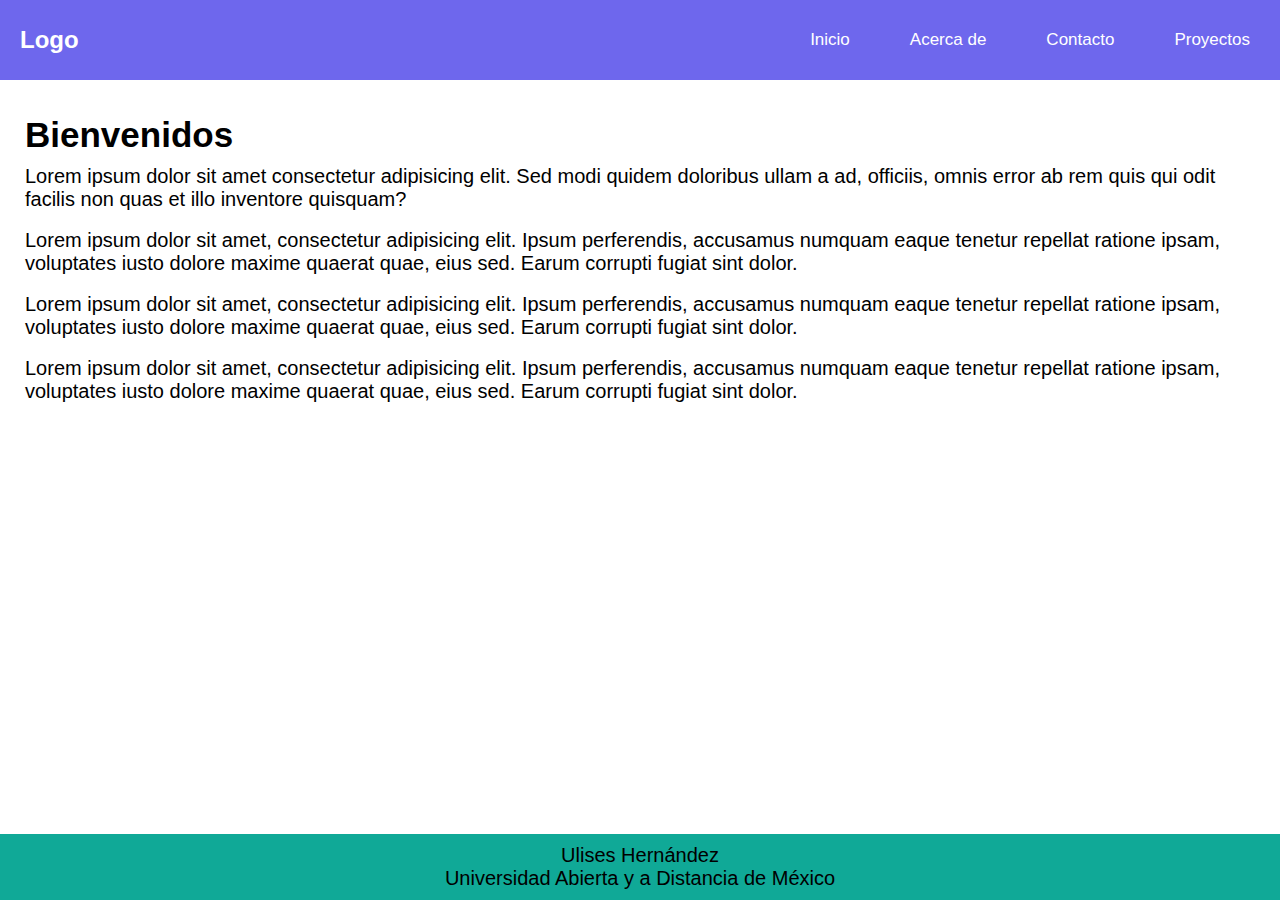
<file: index.html>
<!DOCTYPE html>
<html lang="en">
<head>
    <meta charset="UTF-8">
    <meta name="viewport" content="width=device-width, initial-scale=1.0">
    <title>Menu de Navegación</title>
    <link rel="stylesheet" href="./main.css">
</head>
<body>
    <header class="header">
        <nav class="navbar">
            <h2 class="logo">Logo</h2>
            <ul class="menu-items">
                <li class="item">
                    <a href="./index.html">Inicio</a>
                </li>
                <li class="item">
                    <a href="./acerca.html">Acerca de</a>
                </li>
                <li class="item">
                    <a href="./contacto.html">Contacto</a>
                </li>
                <li class="item">
                    <a href="./proyectos.html">Proyectos</a>
                </li>
            </ul>
        </nav>
    </header>
    <section class="main-content">
        <h1>Bienvenidos</h1>
        <p>Lorem ipsum dolor sit amet consectetur adipisicing elit. Sed modi quidem doloribus ullam a ad, officiis, omnis error ab rem quis qui odit facilis non quas et illo inventore quisquam?</p><br>
        <p>Lorem ipsum dolor sit amet, consectetur adipisicing elit. Ipsum perferendis, accusamus numquam eaque tenetur repellat ratione ipsam, voluptates iusto dolore maxime quaerat quae, eius sed. Earum corrupti fugiat sint dolor.</p><br>
        <p>Lorem ipsum dolor sit amet, consectetur adipisicing elit. Ipsum perferendis, accusamus numquam eaque tenetur repellat ratione ipsam, voluptates iusto dolore maxime quaerat quae, eius sed. Earum corrupti fugiat sint dolor.</p><br>
        <p>Lorem ipsum dolor sit amet, consectetur adipisicing elit. Ipsum perferendis, accusamus numquam eaque tenetur repellat ratione ipsam, voluptates iusto dolore maxime quaerat quae, eius sed. Earum corrupti fugiat sint dolor.</p><br>
    </section>
    <footer class="footer">
        <p>Ulises Hernández</p>
        <p>Universidad Abierta y a Distancia de México</p>
    </footer>
</body>
</html>
</file>
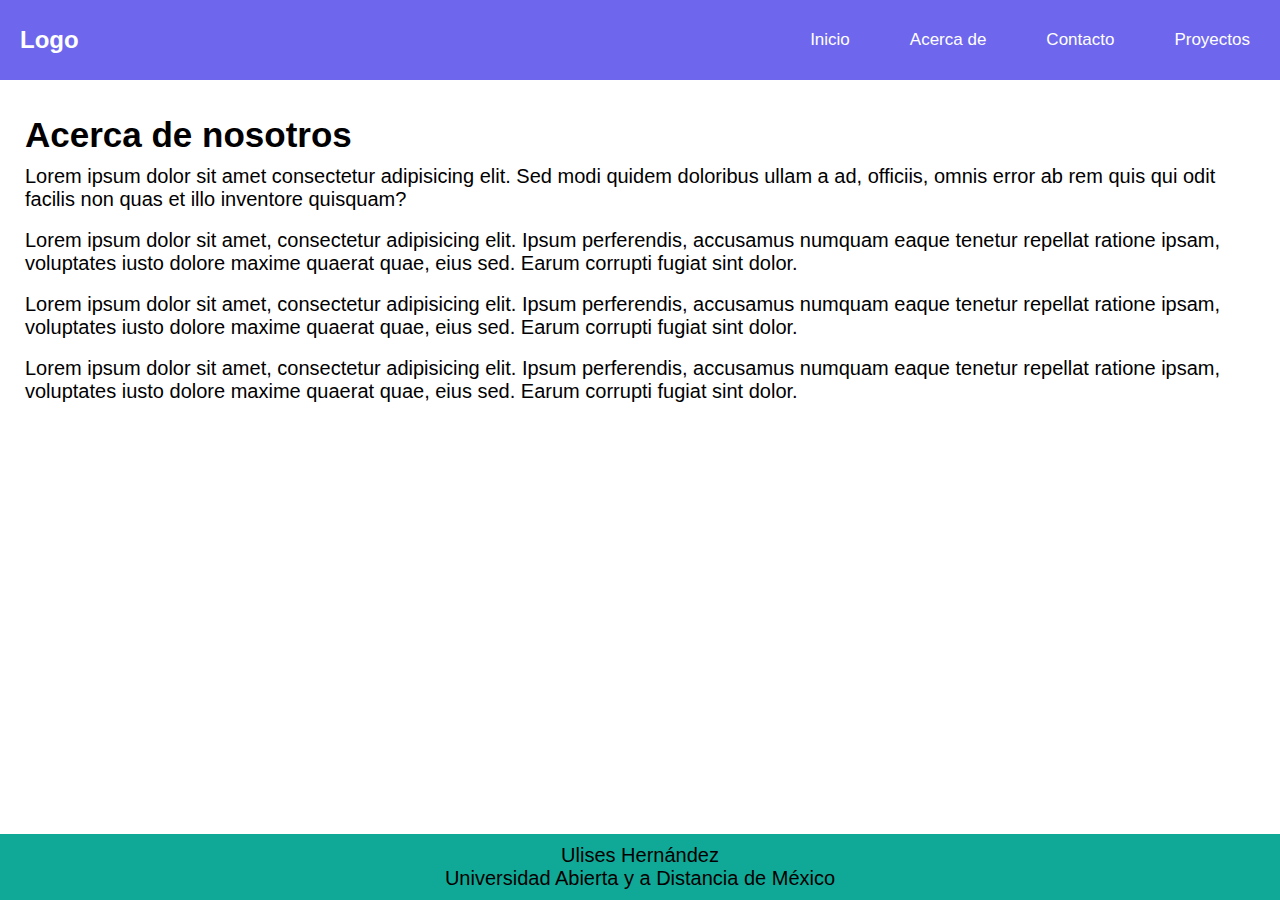
<file: acerca.html>
<!DOCTYPE html>
<html lang="en">
<head>
    <meta charset="UTF-8">
    <meta name="viewport" content="width=device-width, initial-scale=1.0">
    <title>Menu de Navegación</title>
    <link rel="stylesheet" href="./main.css">
</head>
<body>
    <header class="header">
        <nav class="navbar">
            <h2 class="logo">Logo</h2>
            <ul class="menu-items">
                <li class="item">
                    <a href="./index.html">Inicio</a>
                </li>
                <li class="item">
                    <a href="./acerca.html">Acerca de</a>
                </li>
                <li class="item">
                    <a href="./contacto.html">Contacto</a>
                </li>
                <li class="item">
                    <a href="./proyectos.html">Proyectos</a>
                </li>
            </ul>
        </nav>
    </header>
    <section class="main-content">
        <h1>Acerca de nosotros</h1>
        <p>Lorem ipsum dolor sit amet consectetur adipisicing elit. Sed modi quidem doloribus ullam a ad, officiis, omnis error ab rem quis qui odit facilis non quas et illo inventore quisquam?</p><br>
        <p>Lorem ipsum dolor sit amet, consectetur adipisicing elit. Ipsum perferendis, accusamus numquam eaque tenetur repellat ratione ipsam, voluptates iusto dolore maxime quaerat quae, eius sed. Earum corrupti fugiat sint dolor.</p><br>
        <p>Lorem ipsum dolor sit amet, consectetur adipisicing elit. Ipsum perferendis, accusamus numquam eaque tenetur repellat ratione ipsam, voluptates iusto dolore maxime quaerat quae, eius sed. Earum corrupti fugiat sint dolor.</p><br>
        <p>Lorem ipsum dolor sit amet, consectetur adipisicing elit. Ipsum perferendis, accusamus numquam eaque tenetur repellat ratione ipsam, voluptates iusto dolore maxime quaerat quae, eius sed. Earum corrupti fugiat sint dolor.</p><br>
    </section>
    <footer class="footer">
        <p>Ulises Hernández</p>
        <p>Universidad Abierta y a Distancia de México</p>
    </footer>
</body>
</html>
</file>
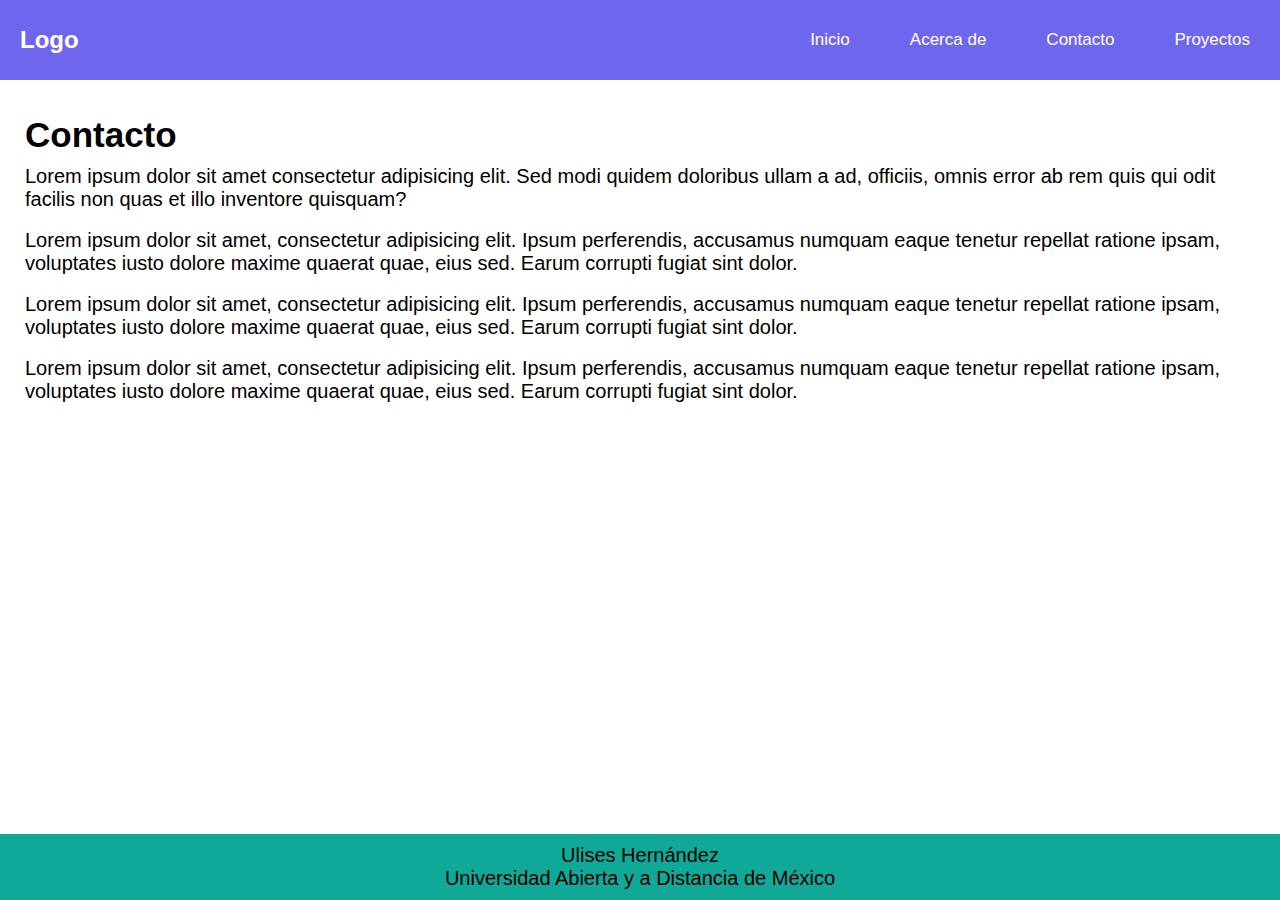
<file: contacto.html>
<!DOCTYPE html>
<html lang="en">
<head>
    <meta charset="UTF-8">
    <meta name="viewport" content="width=device-width, initial-scale=1.0">
    <title>Menu de Navegación</title>
    <link rel="stylesheet" href="./main.css">
</head>
<body>
    <header class="header">
        <nav class="navbar">
            <h2 class="logo">Logo</h2>
            <ul class="menu-items">
                <li class="item">
                    <a href="./index.html">Inicio</a>
                </li>
                <li class="item">
                    <a href="./acerca.html">Acerca de</a>
                </li>
                <li class="item">
                    <a href="./contacto.html">Contacto</a>
                </li>
                <li class="item">
                    <a href="./proyectos.html">Proyectos</a>
                </li>
            </ul>
        </nav>
    </header>
    <section class="main-content">
        <h1>Contacto</h1>
        <p>Lorem ipsum dolor sit amet consectetur adipisicing elit. Sed modi quidem doloribus ullam a ad, officiis, omnis error ab rem quis qui odit facilis non quas et illo inventore quisquam?</p><br>
        <p>Lorem ipsum dolor sit amet, consectetur adipisicing elit. Ipsum perferendis, accusamus numquam eaque tenetur repellat ratione ipsam, voluptates iusto dolore maxime quaerat quae, eius sed. Earum corrupti fugiat sint dolor.</p><br>
        <p>Lorem ipsum dolor sit amet, consectetur adipisicing elit. Ipsum perferendis, accusamus numquam eaque tenetur repellat ratione ipsam, voluptates iusto dolore maxime quaerat quae, eius sed. Earum corrupti fugiat sint dolor.</p><br>
        <p>Lorem ipsum dolor sit amet, consectetur adipisicing elit. Ipsum perferendis, accusamus numquam eaque tenetur repellat ratione ipsam, voluptates iusto dolore maxime quaerat quae, eius sed. Earum corrupti fugiat sint dolor.</p><br>
    </section>
    <footer class="footer">
        <p>Ulises Hernández</p>
        <p>Universidad Abierta y a Distancia de México</p>
    </footer>
</body>
</html>
</file>
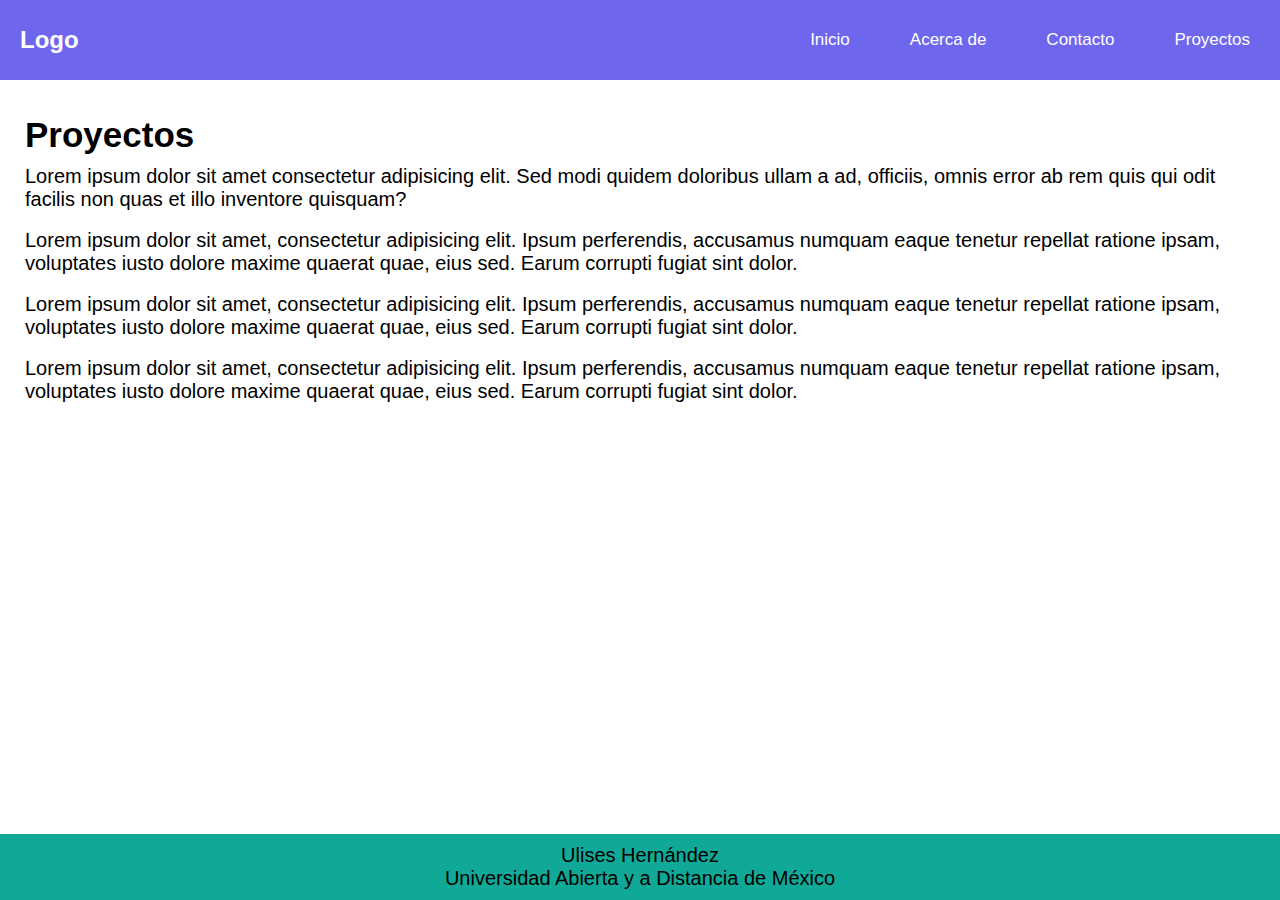
<file: proyectos.html>
<!DOCTYPE html>
<html lang="en">
<head>
    <meta charset="UTF-8">
    <meta name="viewport" content="width=device-width, initial-scale=1.0">
    <title>Menu de Navegación</title>
    <link rel="stylesheet" href="./main.css">
</head>
<body>
    <header class="header">
        <nav class="navbar">
            <h2 class="logo">Logo</h2>
            <ul class="menu-items">
                <li class="item">
                    <a href="./index.html">Inicio</a>
                </li>
                <li class="item">
                    <a href="./acerca.html">Acerca de</a>
                </li>
                <li class="item">
                    <a href="./contacto.html">Contacto</a>
                </li>
                <li class="item">
                    <a href="./proyectos.html">Proyectos</a>
                </li>
            </ul>
        </nav>
    </header>
    <section class="main-content">
        <h1>Proyectos</h1>
        <p>Lorem ipsum dolor sit amet consectetur adipisicing elit. Sed modi quidem doloribus ullam a ad, officiis, omnis error ab rem quis qui odit facilis non quas et illo inventore quisquam?</p><br>
        <p>Lorem ipsum dolor sit amet, consectetur adipisicing elit. Ipsum perferendis, accusamus numquam eaque tenetur repellat ratione ipsam, voluptates iusto dolore maxime quaerat quae, eius sed. Earum corrupti fugiat sint dolor.</p><br>
        <p>Lorem ipsum dolor sit amet, consectetur adipisicing elit. Ipsum perferendis, accusamus numquam eaque tenetur repellat ratione ipsam, voluptates iusto dolore maxime quaerat quae, eius sed. Earum corrupti fugiat sint dolor.</p><br>
        <p>Lorem ipsum dolor sit amet, consectetur adipisicing elit. Ipsum perferendis, accusamus numquam eaque tenetur repellat ratione ipsam, voluptates iusto dolore maxime quaerat quae, eius sed. Earum corrupti fugiat sint dolor.</p><br>
    </section>
    <footer class="footer">
        <p>Ulises Hernández</p>
        <p>Universidad Abierta y a Distancia de México</p>
    </footer>
</body>
</html>
</file>
<file: main.css>
*{
    padding: 0;
    margin: 0;
    box-sizing: border-box;
    font-family: sans-serif;
}

.header{

}

.navbar{
    display: flex;
    justify-content: space-between;
    background-color: #6e67ed;
    align-items: center;
    color: #fff;
}

.navbar .logo{
    margin: 20px;
}

.menu-items{
    display: flex;
    align-items: center;
}

.menu-items .item{
    list-style: none;
    margin: 20px;
    padding: 10px;
    font-size: 17px;
    
}

.menu-items .item a{
    color: #fff;
    text-decoration: none;
}

.menu-items .item:hover{
    background-color: #10a997;
    border-radius: 5px;
}

.main-content{
    padding: 25px;
}

.main-content h1{
    font-size: 35px;
    margin: 10px 0 10px 0;
}

.main-content p{
    font-size: 20px;
}

.footer{
    background-color: #10a997;
    display: flex;
    flex-direction: column;
    align-items: center;
    justify-content: center;
    position: fixed;
    bottom: 0;
    width: 100%;
    padding: 10px;
}

.footer p{
    font-size: 20px;
}
</file>
